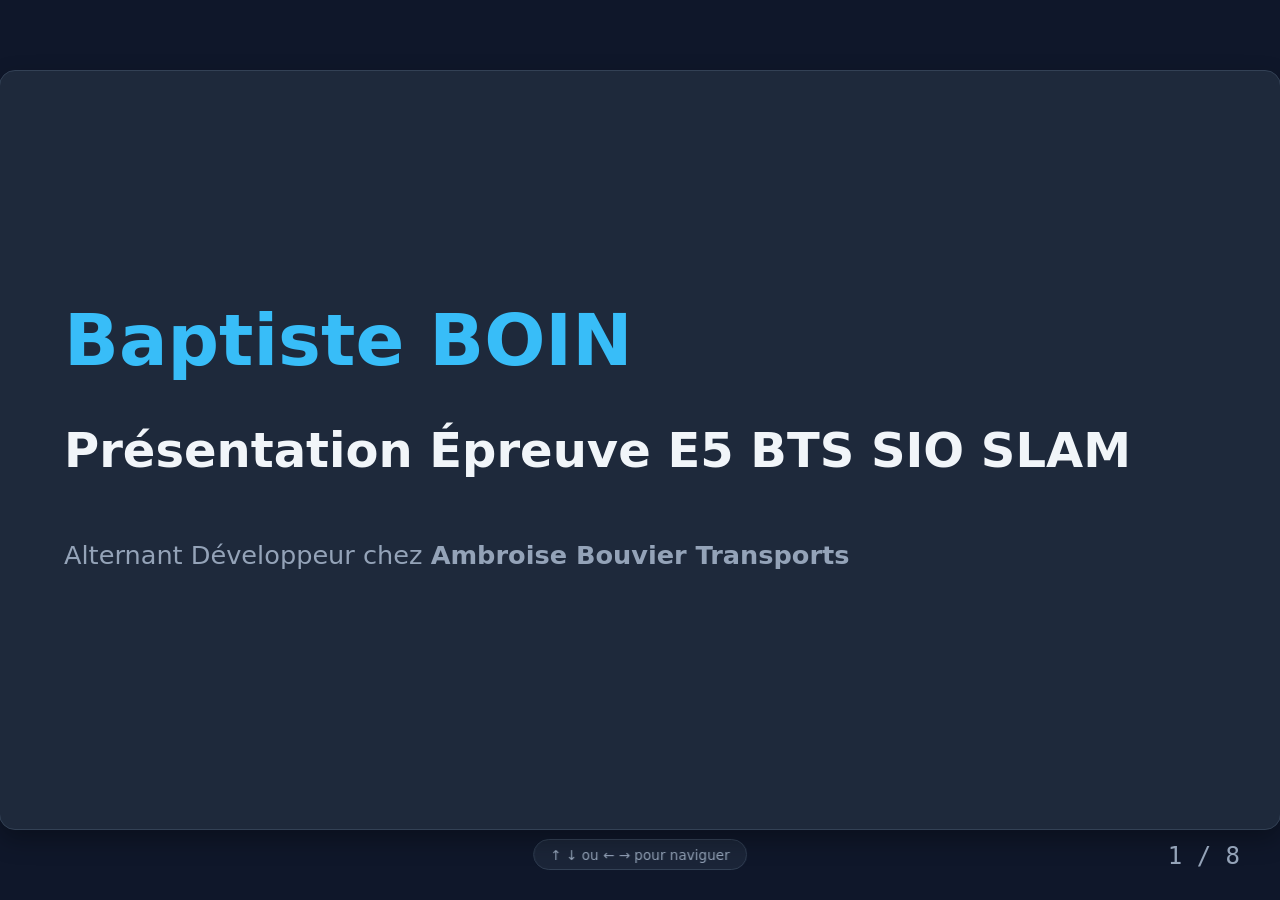
<file: presentation.html>
<!DOCTYPE html>
<html lang="fr" data-theme="dark">
<head>
  <meta charset="utf-8" />
  <meta name="viewport" content="width=device-width, initial-scale=1" />
  <title>Soutenance E5 — Baptiste BOIN</title>
  <link rel="stylesheet" href="css/presentation.css">
</head>
<body>

  <div id="progress-bar"></div>
  <div id="nav-hint">↑ ↓ ou ← → pour naviguer</div>

  <div id="slider">

    <section class="slide">
      <div class="slide-content">
        <h1>Baptiste BOIN</h1>
        <h2 style="color: var(--text);">Présentation Épreuve E5 BTS SIO SLAM</h2>
        <p>Alternant Développeur chez <strong>Ambroise Bouvier Transports</strong></p>
      </div>
      <div class="page-number">1 / 8</div>
    </section>

    <section class="slide">
      <div class="slide-content" style="text-align: left; max-width: 1000px;">
        <h2>Mon Parcours</h2>
        <div style="display: flex; gap: 3rem; align-items: center; margin-top: 2rem;">
          <div style="flex: 1; border-left: 4px solid var(--brand); padding-left: 2rem;">
            <h3 style="color: var(--brand); margin-bottom: 0.5rem;">2024 - Baccalauréat STI2D</h3>
            <p style="margin-top: 0; color: var(--muted);">Découverte de la logique système et première approche de l'algorithmique.</p>
            
            <h3 style="color: var(--brand); margin-bottom: 0.5rem; margin-top: 2rem;">2024/2026 - BTS SIO Option SLAM</h3>
            <p style="margin-top: 0; color: var(--muted);">Choix orienté par une forte appétence pour la conception logicielle, la création d'outils métiers et l'automatisation de tâches.</p>
          </div>
        </div>
      </div>
      <div class="page-number">2 / 8</div>
    </section>

    <section class="slide">
      <div class="slide-content">
        <h2>Tableau de Synthèse</h2>
        <table class="synthesis-table">
          <thead>
            <tr>
              <th>Réalisations</th>
              <th>Patrimoine</th>
              <th>Incidents</th>
              <th>Présence Web</th>
              <th>Mode Projet</th>
              <th>Déploiement</th>
              <th>Org. Pro</th>
            </tr>
          </thead>
          <tbody>
            <tr style="opacity:.6;font-size:.95rem;"><td colspan="7" style="text-align:left;padding:8px 15px;background:rgba(255,255,255,.03);font-style:italic;">— Réalisations en cours de formation —</td></tr>
            <tr><td>Simulation Algorithmique Python</td><td></td><td></td><td></td><td class="check">✔</td><td></td><td class="check">✔</td></tr>
            <tr><td>POC Backend d'un jeu web</td><td class="check">✔</td><td></td><td></td><td></td><td></td><td class="check">✔</td></tr>
            <tr><td>WorkTogether (Data Center)</td><td class="check">✔</td><td></td><td class="check">✔</td><td class="check">✔</td><td class="check">✔</td><td></td></tr>
            <tr style="opacity:.6;font-size:.95rem;"><td colspan="7" style="text-align:left;padding:8px 15px;background:rgba(255,255,255,.03);font-style:italic;">— Réalisations en milieu professionnel —</td></tr>
            <tr><td>Site web WordPress</td><td></td><td></td><td class="check">✔</td><td></td><td></td><td></td></tr>
            <tr><td>Générateur SQL vers Excel</td><td class="check">✔</td><td class="check">✔</td><td></td><td></td><td class="check">✔</td><td></td></tr>
            <tr><td>CRM Contact Manager</td><td class="check">✔</td><td class="check">✔</td><td></td><td></td><td class="check">✔</td><td></td></tr>
          </tbody>
        </table>
      </div>
      <div class="page-number">3 / 8</div>
    </section>

    <section class="slide">
      <div class="slide-content" style="max-width: 1400px;"> <h2>Expérience en Entreprise (ABT)</h2>
        
        <div class="cards-3-cols">
          
          <div class="project-card">
            <h3>Générateur SQL vers Excel</h3>
            <img src="images/python_logo.webp" alt="Logo Python">
            <ul style="text-align: left; margin: 0.5rem 0; padding-left: 1.2rem; font-size: 0.9rem; line-height: 1.7;">
              <li>Outil RPA Python automatisant l'extraction SQL Server vers Excel formaté</li>
              <li>Requêtes SQL externalisées dans <code>commande.cfg</code> — modifiables sans recompilation</li>
              <li>Identifiants chiffrés via <code>cryptography.fernet</code> (chiffrement symétrique)</li>
              <li>Export respectant la charte graphique via modèle Excel préformaté (<code>modele.cfg</code>)</li>
            </ul>
            <div style="display: flex; gap: 0.5rem; flex-wrap: wrap; justify-content: center; margin-top: 1rem;">
              <span style="background: var(--brand); color: #000; padding: 3px 8px; border-radius: 4px; font-size: 0.8rem; font-weight: bold;">Patrimoine</span>
              <span style="background: var(--brand-2); color: #fff; padding: 3px 8px; border-radius: 4px; font-size: 0.8rem; font-weight: bold;">Incidents</span>
              <span style="background: var(--brand); color: #000; padding: 3px 8px; border-radius: 4px; font-size: 0.8rem; font-weight: bold;">Déploiement</span>
            </div>
          </div>

          <div class="project-card">
            <h3>Réseau Sites WordPress</h3>
            <img src="images/site_web_1.png" alt="Capture d'écran WordPress">
            <ul style="text-align: left; margin: 0.5rem 0; padding-left: 1.2rem; font-size: 0.9rem; line-height: 1.7;">
              <li>Création et déploiement des sites vitrines de plusieurs filiales ABT (thème OnePress)</li>
              <li>Gestion complète : réservation du nom de domaine jusqu'à la mise en ligne</li>
              <li>Optimisation SEO : balises Title, Meta Description, structure H1/H2 pour le secteur logistique</li>
            </ul>
            <div style="display: flex; gap: 0.5rem; flex-wrap: wrap; justify-content: center; margin-top: 1rem;">
              <span style="background: var(--brand-2); color: #fff; padding: 3px 8px; border-radius: 4px; font-size: 0.8rem; font-weight: bold;">Présence Web</span>
            </div>
          </div>

          <div class="project-card">
            <h3>CRM Contact Manager</h3>
            <img src="images/crm_1.png" alt="Capture d'écran CRM">
            <ul style="text-align: left; margin: 0.5rem 0; padding-left: 1.2rem; font-size: 0.9rem; line-height: 1.7;">
              <li>Architecture N-Tier : client lourd C# WPF, API REST ASP.NET Core, base MySQL (Entity Framework)</li>
              <li>Contrôle d'accès RBAC sur 4 niveaux d'habilitation (Lecture → Super Admin)</li>
              <li>Déploiement automatisé via Velopack + hébergement API sur IIS (Windows Server)</li>
              <li>Fonctionnalité Click-to-Call intégrée au système téléphonique 3CX via URI personnalisé</li>
            </ul>
            <div style="display: flex; gap: 0.5rem; flex-wrap: wrap; justify-content: center; margin-top: 1rem;">
              <span style="background: var(--brand); color: #000; padding: 3px 8px; border-radius: 4px; font-size: 0.8rem; font-weight: bold;">Patrimoine</span>
              <span style="background: var(--brand-2); color: #fff; padding: 3px 8px; border-radius: 4px; font-size: 0.8rem; font-weight: bold;">Incidents</span>
              <span style="background: var(--brand); color: #000; padding: 3px 8px; border-radius: 4px; font-size: 0.8rem; font-weight: bold;">Déploiement</span>
            </div>
          </div>

        </div>
      </div>
      <div class="page-number">4 / 8</div>
    </section>

    <section class="slide">
      <div class="slide-content" style="max-width: 1200px;">
        <h2>Projets de Formation</h2>
        <p style="margin-top: 0; margin-bottom: 2rem; color: var(--muted);">Mise en pratique de la gestion de projet Agile et du développement collaboratif.</p>
        
        <div style="display: flex; justify-content: center;">
            <div class="project-card" style="max-width: 600px;">
              <h3 style="color: var(--brand);">WorkTogether — SI Data Center</h3>
              <img src="images/worktogether.png" alt="WorkTogether" style="width: 100%; height: 220px; object-fit: contain; border-radius: 8px; margin-bottom: 1rem;">
              <ul style="text-align: left; margin: 0.5rem 0; padding-left: 1.2rem; font-size: 0.9rem; line-height: 1.7;">
                <li>Architecture duale : portail web Symfony (espace client externe) + client lourd (gestion interne)</li>
                <li>Authentification par email, configuration de baies, suivi des incidents côté portail</li>
                <li>Gestion des droits RBAC côté application de bureau (technicien, comptable, admin…)</li>
                <li>Pilotage Kanban via GitHub Projects — chaque fonctionnalité traduite en Issue</li>
                <li>Déploiement stack LEMP (NGINX, MySQL, PHP) sur serveur virtuel Debian</li>
              </ul>
              <div style="display: flex; gap: 0.5rem; flex-wrap: wrap; justify-content: center; margin-top: 1rem;">
                <span style="background: var(--brand); color: #000; padding: 3px 8px; border-radius: 4px; font-size: 0.8rem; font-weight: bold;">Patrimoine</span>
                <span style="background: var(--brand-2); color: #fff; padding: 3px 8px; border-radius: 4px; font-size: 0.8rem; font-weight: bold;">Présence Web</span>
                <span style="background: var(--brand); color: #000; padding: 3px 8px; border-radius: 4px; font-size: 0.8rem; font-weight: bold;">Mode Projet</span>
                <span style="background: var(--brand-2); color: #fff; padding: 3px 8px; border-radius: 4px; font-size: 0.8rem; font-weight: bold;">Déploiement</span>
              </div>
            </div>
        </div>
      </div>
      <div class="page-number">5 / 8</div>
    </section>

    <section class="slide" id="slide-4">
      <div class="slide-content">
        <h2>Projets Personnels</h2>
        <div class="cards-container">
            <div class="project-card">
              <h3>POC Backend Multijoueur (Node.js)</h3>
              <img src="images/jeu_web.png" alt="Jeu Websocket">
              <ul style="text-align: left; margin: 0.5rem 0; padding-left: 1.2rem; font-size: 0.9rem; line-height: 1.7;">
                <li>Moteur T-RPG 1v1 navigateur — backend Node.js transpilé en TypeScript + WebSockets</li>
                <li>Concept <em>Server Authority</em> : le backend valide chaque action et renvoie l'état synchronisé aux deux joueurs</li>
                <li>Auto-formation TypeScript et WebSockets en dehors du cursus scolaire</li>
              </ul>
              <div style="display: flex; gap: 0.5rem; flex-wrap: wrap; justify-content: center; margin-top: 1rem;">
                <span style="background: var(--brand); color: #000; padding: 3px 8px; border-radius: 4px; font-size: 0.8rem; font-weight: bold;">Patrimoine</span>
                <span style="background: var(--brand-2); color: #fff; padding: 3px 8px; border-radius: 4px; font-size: 0.8rem; font-weight: bold;">Org. Professionnelle</span>
              </div>
            </div>

            <div class="project-card">
              <h3>Simulation Algorithmique (Python)</h3>
              <video src="videos/simulation.mp4" autoplay loop muted style="width: 100%; height: 220px; object-fit: cover; border-radius: 8px; margin-bottom: 1rem;"></video>
              <ul style="text-align: left; margin: 0.5rem 0; padding-left: 1.2rem; font-size: 0.9rem; line-height: 1.7;">
                <li>Écosystème Python/Pygame : entités autonomes (règles PFC + mécanique de virus)</li>
                <li>Moteur physique : forces vectorielles, collisions (méthode de Baumgarte, Delta Time)</li>
                <li>Usage de LLMs pour assimiler et transposer des concepts mathématiques en POO</li>
                <li>Optimisation par <em>Spatial Partitioning</em> (chunks de 80px) pour gérer des centaines d'entités</li>
              </ul>
              <div style="display: flex; gap: 0.5rem; flex-wrap: wrap; justify-content: center; margin-top: 1rem;">
                <span style="background: var(--brand-2); color: #fff; padding: 3px 8px; border-radius: 4px; font-size: 0.8rem; font-weight: bold;">Org. Professionnelle</span>
                <span style="background: var(--brand); color: #000; padding: 3px 8px; border-radius: 4px; font-size: 0.8rem; font-weight: bold;">Mode Projet</span>
              </div>
            </div>
        </div>
      </div>
      <div class="page-number">6 / 8</div>
    </section>

    <section class="slide">
      <div class="slide-content">
        <h2>Veille Technologique</h2>
        <div style="text-align: left;">
            <p><strong>Actualité & Vulgarisation :</strong></p>
            <p style="font-size: 1.2rem; margin-left: 2rem;">V2F, Overflow, MiCode, Underscore, Fireship (Cybersécurité et Hardware)</p>
            <p><strong>IA :</strong></p>
            <p style="font-size: 1.2rem; margin-left: 2rem;">Usage quotidien des LLM pour l'apprentissage de nouveaux frameworks.</p>
            <p><strong>Agrégateur de flux RSS :</strong></p>
            <p style="font-size: 1.2rem; margin-left: 2rem;">dev.to, Le journal du hacker, Tech Crunch</p>
          </div>
      </div>
      <div class="page-number">7 / 8</div>
    </section>

    <section class="slide">
      <div class="slide-content">
        <h1>Merci pour votre attention</h1>
        <div style="margin-top: 3rem; border-top: 1px solid var(--border); padding-top: 2rem;">
            <p>Portfolio complet & Documentation :</p>
            <h2 style="color: var(--brand);">bts.baptiste-boin.fr</h2>
        </div>
      </div>
      <div class="page-number">8 / 8</div>
    </section>
  </div>

  <script src="js/presentation.js"></script>
</body>
</html>
</file>
<file: css/presentation.css>
:root {
  --bg: #0f172a;
  --card: #1e293b;
  --brand: #38bdf8;
  --brand-2: #818cf8;
  --text: #f1f5f9;
  --muted: #94a3b8;
  --border: #334155;
  --shadow: 0 10px 25px rgba(0,0,0,0.3);
}

html, body { margin: 0; padding: 0; height: 100%; overflow: hidden; background: var(--bg); font-family: 'Segoe UI', system-ui, sans-serif; color: var(--text); }
#slider { height: 100vh; overflow-y: hidden; scroll-snap-type: y mandatory; scroll-behavior: smooth; }
.slide { height: 100vh; width: 100%; scroll-snap-align: start; display: flex; flex-direction: column; justify-content: center; align-items: center; padding: 0; position: relative; }

.slide-content {
  background: var(--card);
  padding: 4rem;
  border-radius: 16px;
  box-shadow: var(--shadow);
  border: 1px solid var(--border);
  max-width: 1200px;
  width: 90%;
  min-height: 70vh;
  display: flex;
  flex-direction: column;
  justify-content: center;
}

h1 { font-size: 4.5rem; color: var(--brand); margin: 0; }
h2 { font-size: 3rem; color: var(--brand-2); margin-bottom: 2rem; }
p { font-size: 1.6rem; color: var(--muted); line-height: 1.6; }

.app-showcase { display: flex; gap: 2rem; justify-content: center; margin-top: 2rem; }
.logo-placeholder {
  width: 120px; height: 120px;
  border: 2px dashed var(--brand);
  border-radius: 20px;
  display: flex; align-items: center; justify-content: center;
  font-size: 0.9rem; color: var(--brand); text-transform: uppercase;
}

.synthesis-table {
  width: 100%; border-collapse: collapse; margin-top: 1rem; background: var(--bg); border-radius: 8px; overflow: hidden;
}
.synthesis-table th, .synthesis-table td {
  border: 1px solid var(--border); padding: 15px; text-align: center; font-size: 1.1rem;
}
.synthesis-table th { background: var(--brand); color: var(--bg); }
.check { color: #4ade80; font-weight: bold; font-size: 1.5rem; }

.page-number { position: absolute; bottom: 30px; right: 40px; color: var(--muted); font-family: monospace; font-size: 1.5rem; }

.cards-container {
  display: flex;
  gap: 2rem;
  justify-content: center;
  margin-top: 2rem;
  width: 100%;
}

.cards-3-cols {
  display: grid;
  grid-template-columns: repeat(3, 1fr);
  gap: 1.5rem;
  width: 100%;
  margin-top: 1rem;
}

.project-card {
  background: rgba(0, 0, 0, 0.2);
  border: 1px solid var(--border);
  border-radius: 12px;
  padding: 1.5rem;
  flex: 1;
  display: flex;
  flex-direction: column;
  align-items: center;
}

.project-card h3 {
  margin-top: 0;
  color: var(--brand-2);
  font-size: 1.4rem;
  margin-bottom: 1rem;
}

.project-card img {
  width: 100%;
  height: 300px;
  object-fit: contain;
  border-radius: 8px;
  margin-bottom: 1rem;
}

.project-card p {
  font-size: 1.1rem;
  margin: 0;
  line-height: 1.5;
  color: var(--text);
}

/* Barre de progression */
#progress-bar {
  position: fixed;
  top: 0; left: 0;
  height: 3px;
  background: linear-gradient(90deg, var(--brand), var(--brand-2));
  transition: width 0.4s ease;
  z-index: 999;
}

/* Indicateur navigation clavier */
#nav-hint {
  position: fixed;
  bottom: 30px; left: 50%;
  transform: translateX(-50%);
  background: rgba(30,41,59,0.85);
  border: 1px solid var(--border);
  color: var(--muted);
  font-size: 0.85rem;
  padding: 0.4rem 1rem;
  border-radius: 2rem;
  backdrop-filter: blur(8px);
  opacity: 1;
  transition: opacity 1s ease;
  pointer-events: none;
}
#nav-hint.hidden { opacity: 0; }
</file>
